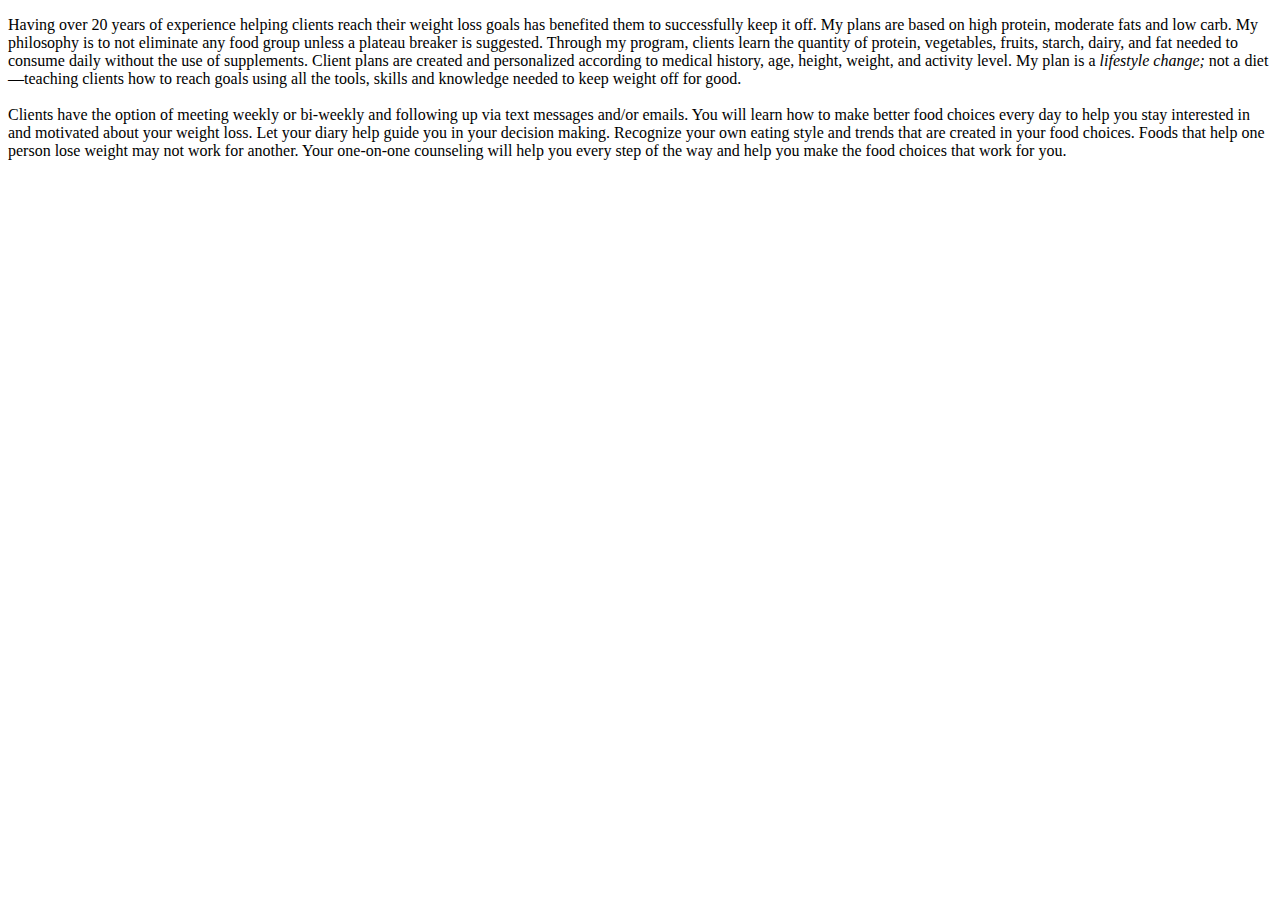
<file: src/main/resources/templates/index.html>
<!DOCTYPE html>
<html lang="en" xmlns:th="http://www.thymeleaf.org/">
<head th:replace="fragments :: head"></head>

<nav th:replace="fragments :: header"></nav>
<div class="lead">
    <p class="blockquote text-center lead">
    Having over 20 years of experience helping clients reach their weight loss goals has benefited them to successfully
    keep it off.  My plans are based on high protein, moderate fats and low carb.  My philosophy is to not eliminate any
    food group unless a plateau breaker is suggested.  Through my program, clients learn the quantity of protein,
    vegetables, fruits, starch, dairy, and fat needed to consume daily without the use of supplements.  Client plans are
    created and personalized according to medical history, age, height, weight, and activity level.  My plan is a
    <em>lifestyle change;</em> not a diet—teaching clients how to reach goals using all the tools, skills and knowledge
    needed to keep weight off for good.

    <br><br>Clients have the option of meeting weekly or bi-weekly and following up via text messages
    and/or emails.  You will learn how to make better food choices every day to help you stay interested in and motivated
    about your weight loss.  Let your diary help guide you in your decision making.  Recognize your own eating style and
    trends that are created in your food choices.  Foods that help one person lose weight may not work for another.  Your
    one-on-one counseling will help you every step of the way and help you make the food choices that work for you.
</p>
</div>
</body>
</html>
</file>
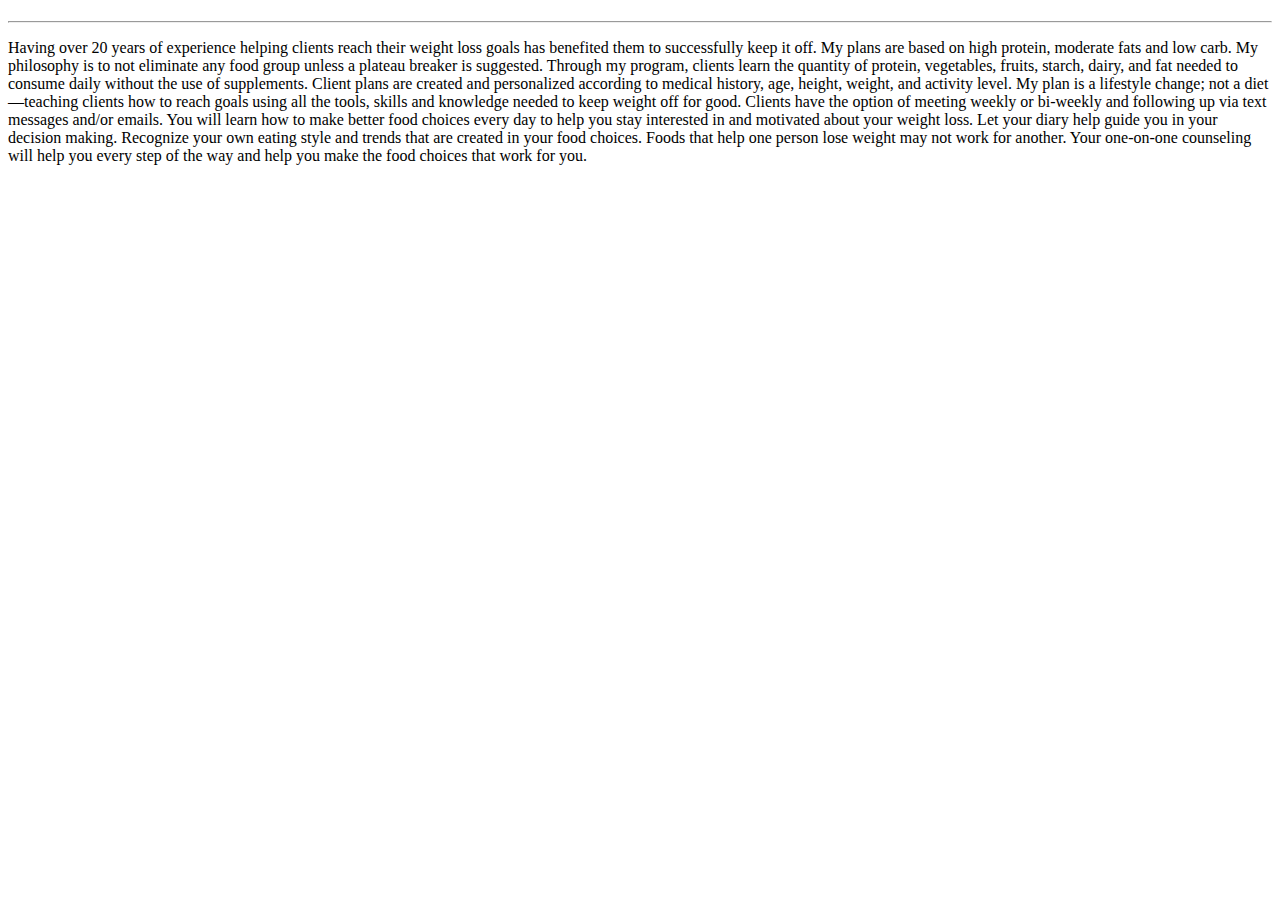
<file: src/main/resources/templates/main/index.html>
<!DOCTYPE html>
<html lang="en" xmlns:th="http://www.thymeleaf.org/">
<head th:replace="fragments :: head"></head>

<body class="container">
<h1 th:replace="fragments :: header"></h1>
<hr>
<nav th:replace="fragments :: navigation"></nav>
<p>
    Having over 20 years of experience helping clients reach their weight loss goals has benefited them to successfully
    keep it off. My plans are based on high protein, moderate fats and low carb.  My philosophy is to not eliminate any
    food group unless a plateau breaker is suggested. Through my program, clients learn the quantity of protein,
    vegetables, fruits, starch, dairy, and fat needed to consume daily without the use of supplements.  Client plans are
    created and personalized according to medical history, age, height, weight, and activity level. My plan is a
    lifestyle change; not a diet—teaching clients how to reach goals using all the tools, skills and knowledge needed to
    keep weight off for good. Clients have the option of meeting weekly or bi-weekly and following up via text messages
    and/or emails. You will learn how to make better food choices every day to help you stay interested in and motivated
    about your weight loss. Let your diary help guide you in your decision making. Recognize your own eating style and
    trends that are created in your food choices. Foods that help one person lose weight may not work for another. Your
    one-on-one counseling will help you every step of the way and help you make the food choices that work for you.
</p>
</body>
</html>
</file>
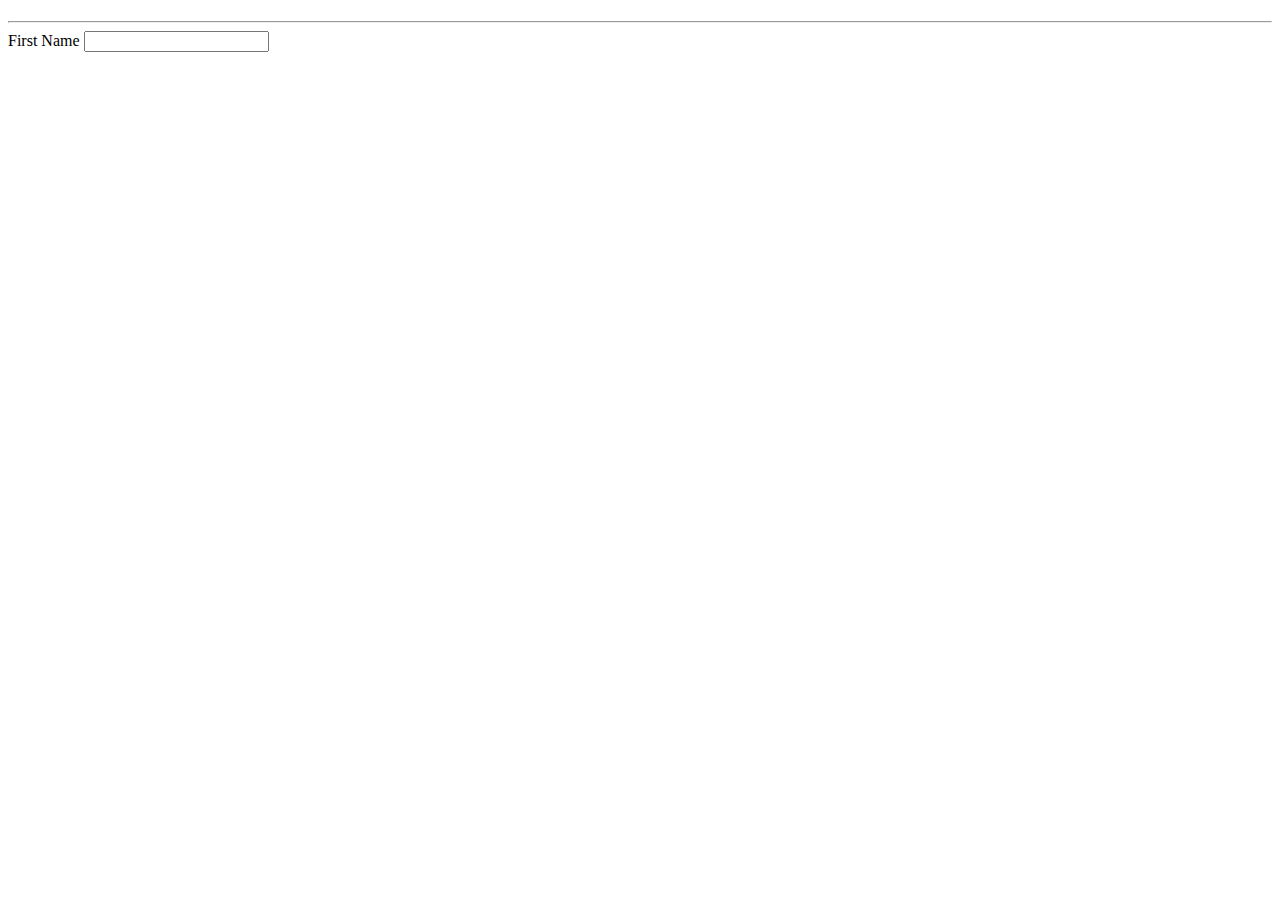
<file: src/main/resources/templates/contactform.html>
<!DOCTYPE html>
<html lang="en" xmlns:th="http://www.thymeleaf.org/">
<head th:replace="fragments :: head"></head>

<body class="container">
<h1 th:replace="fragments :: header"></h1>
<hr>
<nav th:replace="fragments :: navigation"></nav>
<form method="post">
    <div class="form-group">
        <label>First Name
        <input th:field="{user.firstName}" class="form-control">
        </label>
    </div>
</form>



</body>
</html>
</file>
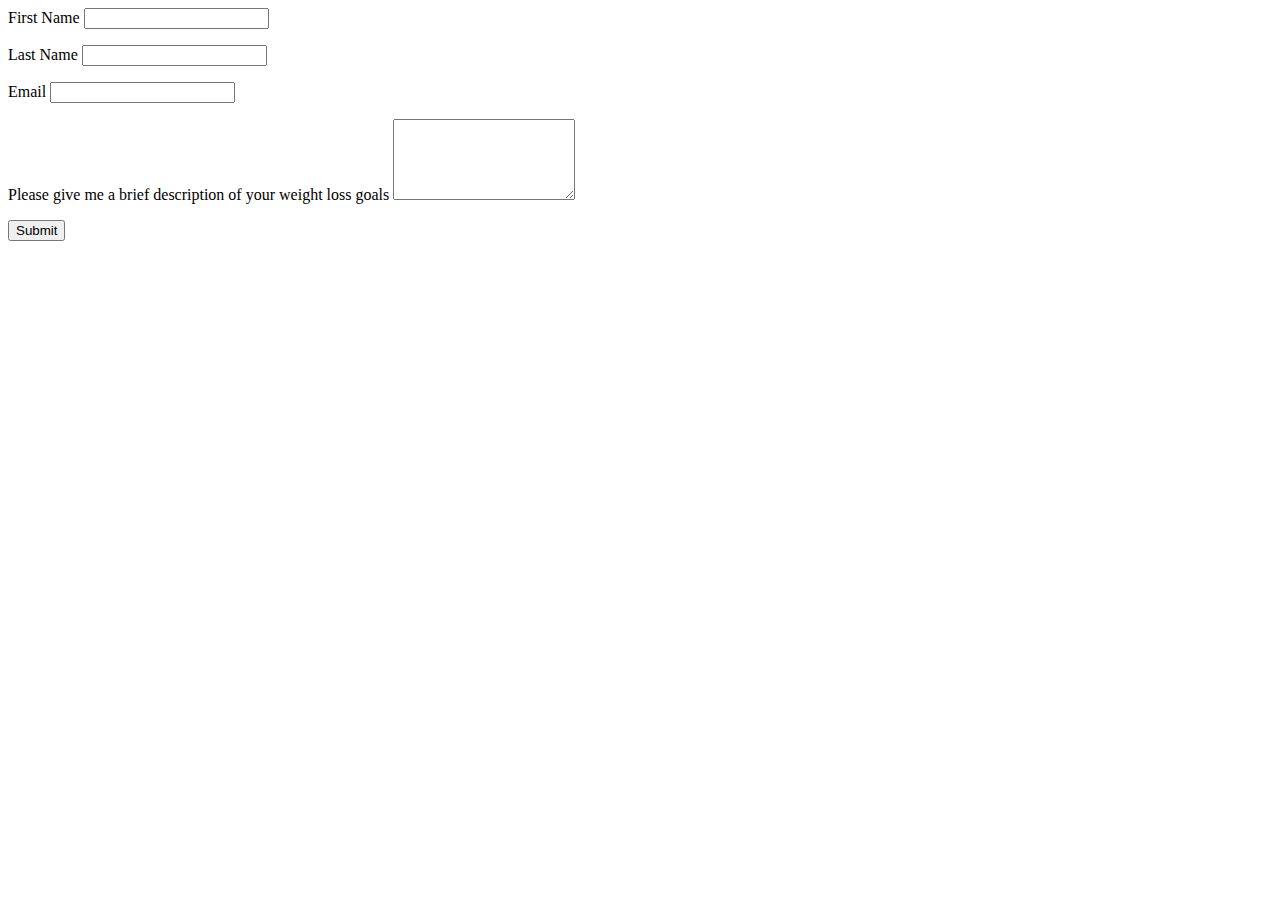
<file: src/main/resources/templates/home/contact.html>
<!DOCTYPE html>
<html lang="en" xmlns:th="http://www.thymeleaf.org/">
<head th:replace="fragments :: head"></head>

<nav th:replace="fragments :: header"></nav>

<form method="post" name="contactform">
    <div class="container center_div" align="left">

    <div class="form-group form">
        <label>First Name
        <input th:field="${newClient.firstName}" class="form-control">
        </label>
        <p class="errors" th:errors="${newClient.firstName}"></p>
    </div>

    <div class="form-group form">
        <label>Last Name
            <input th:field="${newClient.lastName}" class="form-control">
        </label>
        <p class="errors" th:errors="${newClient.lastName}"></p>
    </div>

    <div class="form-group form">
        <label>Email
            <input type="email" th:field="${newClient.email}" class="form-control">
        </label>
        <p class="errors" th:errors="${newClient.email}"></p>
    </div>

    <div class="md-form form">
        <label>Please give me a brief description of your weight loss goals
            <textarea th:field="${newClient.briefDescription}" class="md-textarea form-control" rows="5" columns="20"></textarea>
        </label>
        <p class="errors" th:errors="${newClient.briefDescription}"></p>
    </div>

    <div>
    <input type="submit" value="Submit" class="btn btn-success" name="submit">
    </div>

    </div>
</form>
</body>
</html>
</file>
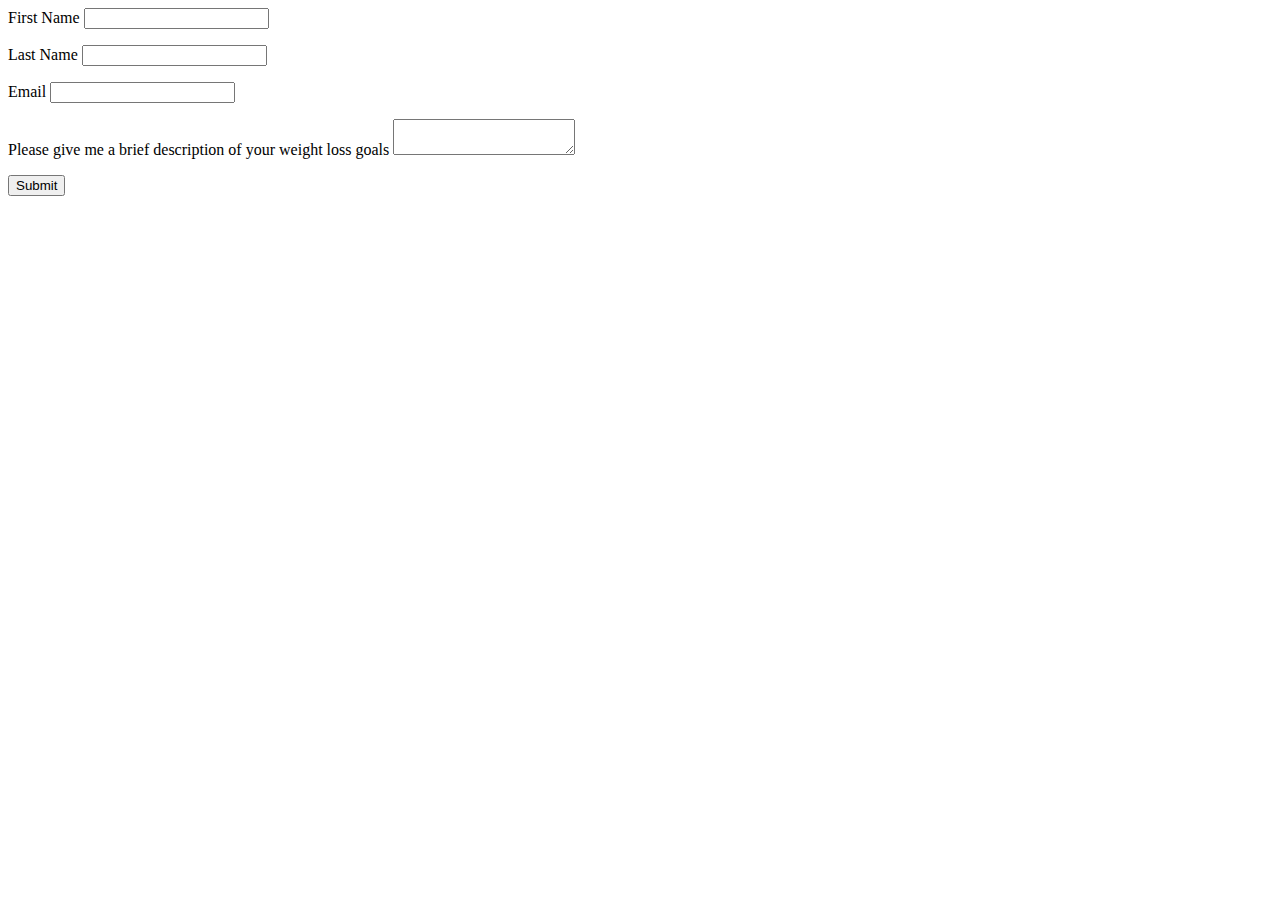
<file: src/main/resources/templates/home/contactform.html>
<!DOCTYPE html>
<html lang="en" xmlns:th="http://www.thymeleaf.org/">
<head th:replace="fragments :: head"></head>

<body class="container">

<nav th:replace="fragments :: header"></nav>

<form method="post">
    <div class="form-group">
        <label>First Name
        <input  th:field="${newClient.firstName}" class="form-control">
        </label>
        <p class="error" th:errors="${newClient.firstName}"></p>
    </div>
    <div class="form-group">
        <label>Last Name
            <input th:field="${newClient.lastName}" class="form-control">
        </label>
        <p class="error" th:errors="${newClient.lastName}"></p>
    </div>
    <div class="form-group">
        <label>Email
            <input th:field="${newClient.email}" class="form-control">
        </label>
        <p class="error" th:errors="${newClient.email}"></p>
    </div>

    <div class="form-group">
        <label>Please give me a brief description of your weight loss goals
            <textarea th:field="${newClient.briefDescription}" class="form-control"></textarea>
        </label>
        <p class="error" th:errors="${newClient.briefDescription}"></p>
    </div>

    <input type="submit" value="Submit" class="btn btn-success">
</form>

</body>
</html>
</file>
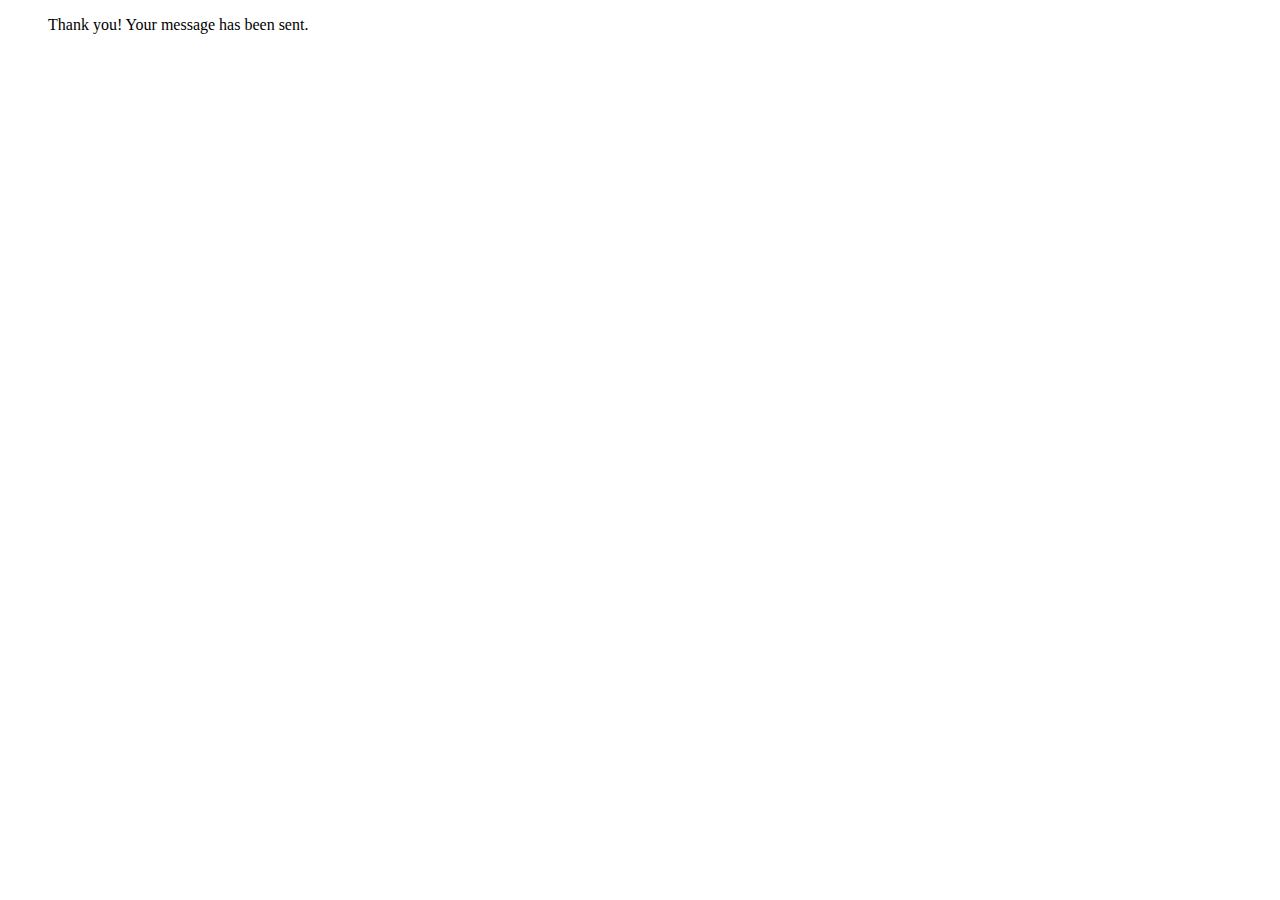
<file: src/main/resources/templates/home/success.html>
<!DOCTYPE html>
<html lang="en" xmlns:th="http://www.thymeleaf.org/">
<head th:replace="fragments :: head"></head>


<nav th:replace="fragments :: header"></nav>
<blockquote class="blockquote text-center">
    <p class="mb-0">Thank you! Your message has been sent.</p>
</blockquote>
</body>
</html>
</file>
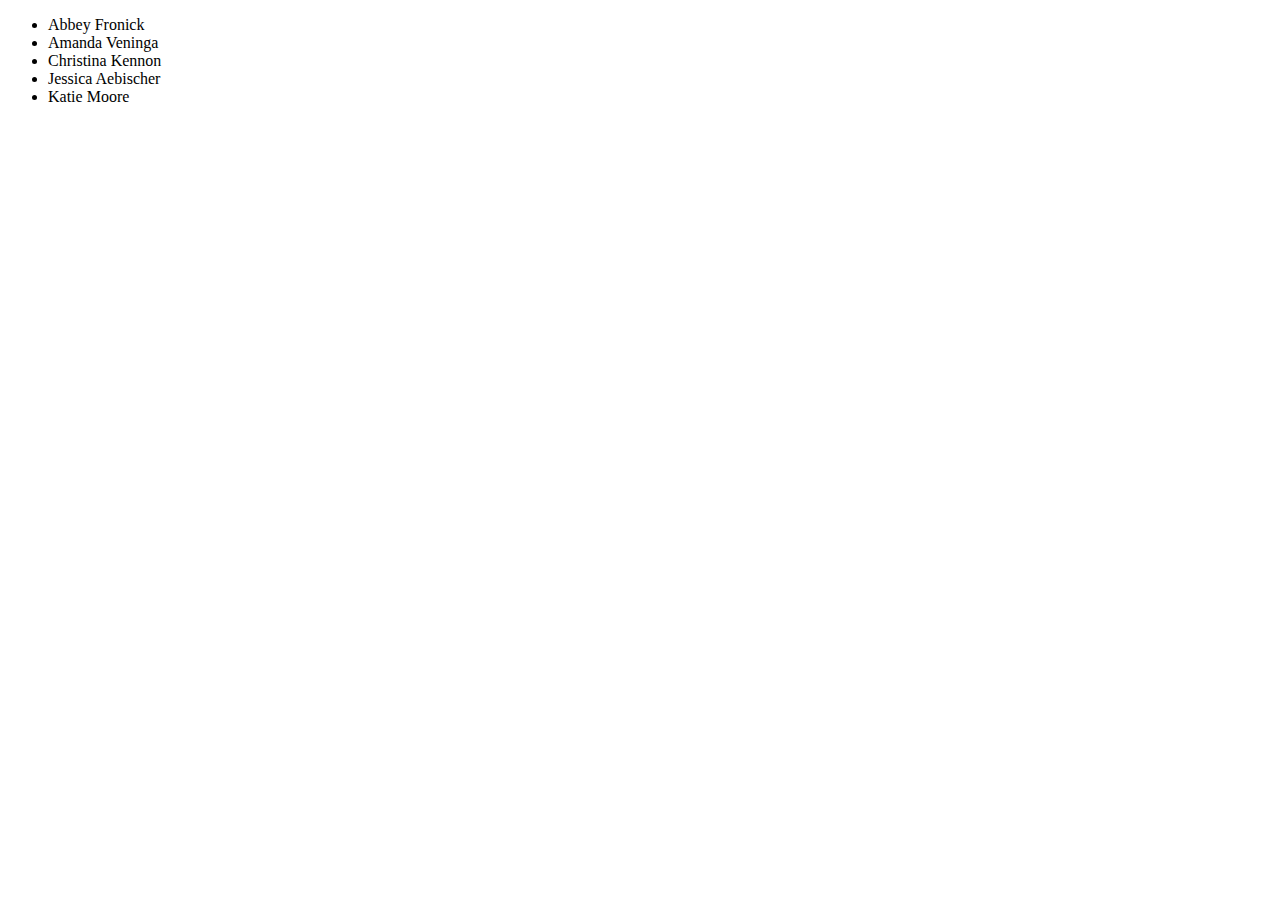
<file: src/main/resources/templates/home/testimonials.html>
<!DOCTYPE html>
<html lang="en" xmlns:th="http://www.thymeleaf.org/">
<head th:replace="fragments :: head"></head>

<body class="container">

<nav th:replace="fragments :: header"></nav>

<ul>
    <li>
        <a th:href="@{testimonials/abbeyFronick}">Abbey Fronick</a>
    </li>
    <li>
        <a th:href="@{testimonials/amandaVeninga}">Amanda Veninga</a>
    </li>
    <li>
        <a th:href="@{testimonials/christinaKennon}">Christina Kennon</a>
    </li>
    <li>
        <a th:href="@{testimonials/jessicaAebischer}">Jessica Aebischer</a>
    </li>
    <li>
        <a th:href="@{testimonials/katieMoore}">Katie Moore</a>
    </li>

</ul>




<!--<img class="img-thumbnail" src="/images/christinakennon2.jpg" alt="Christina Kennon" height="200" width="400">-->
<!--<hr>-->
<!--<div>-->
<!--<img class="img-thumbnail" src="/images/jessicaaebischer.jpg" alt="Jessica Aebischer" height="200" width="400">-->

<!--</div>-->
<!--<hr>-->
<!--</div>-->
<!--<img class="img-thumbnail" src="/images/katiemoore.jpg" alt="Katie Moore" height="200" width="400">-->
<!--<hr>-->
</body>
</html>
</file>
